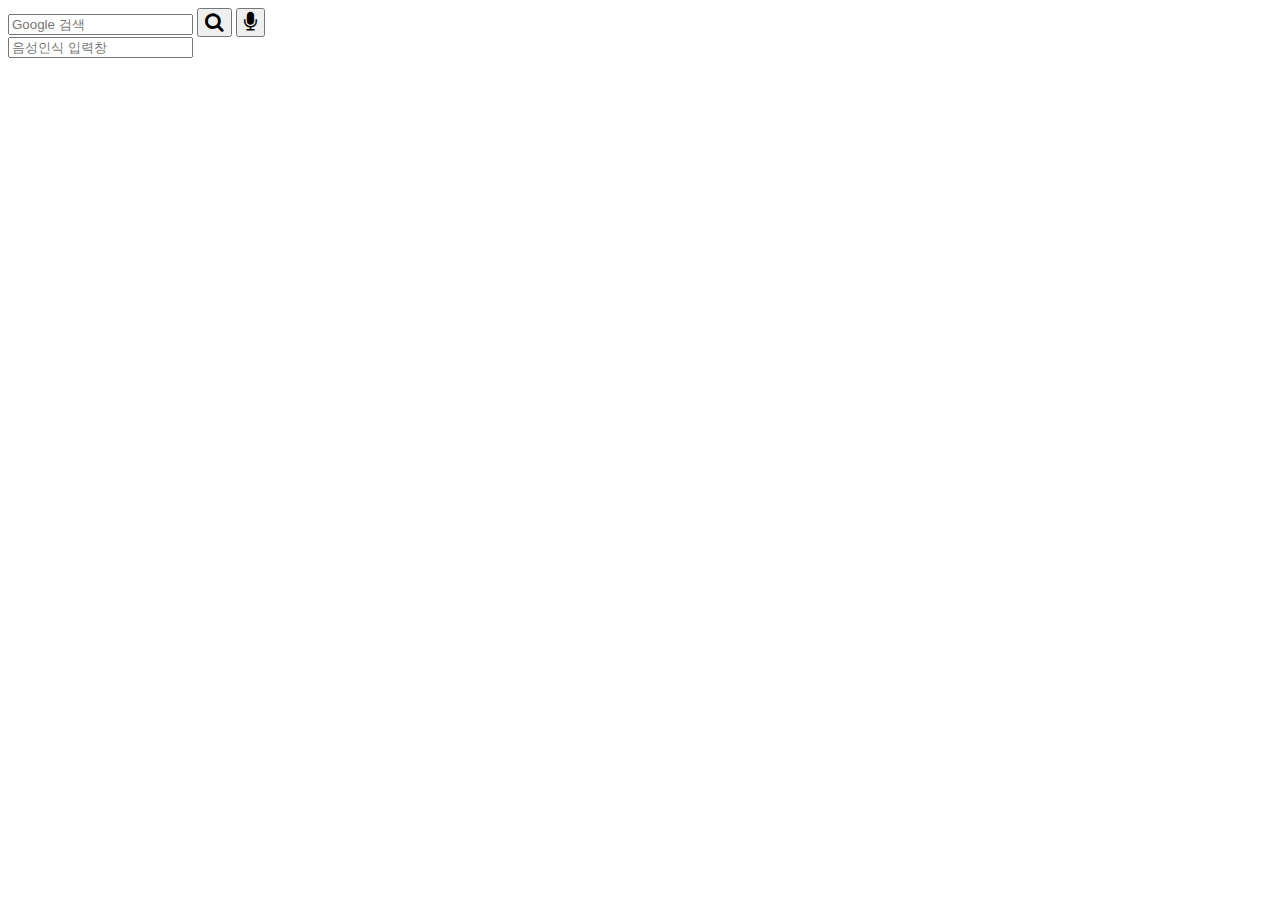
<file: index.html>
<!DOCTYPE html>
 
<head>
    <meta charset="utf-8" />
    <link rel="stylesheet" href="https://maxcdn.bootstrapcdn.com/font-awesome/4.7.0/css/font-awesome.min.css"> 
    <link rel="stylesheet" href= "./theme.css" />
</head>

<body>
    <form method=get action="http://www.google.co.kr/search" target="_blank" > 
       
        <input type=text name=q size=20 maxlength=255 placeholder="Google 검색" 
               onfocus="this.placeholder=''" onblur="this.placeholder='Google 검색'"
               value= "" /> <!-- 구글 검색 입력 창 -->    
            
            
               <button class = "img-button" type = "submit" name = "click" value = "">
                 <i class="fa fa-search"></i>
              </button>   
            <button onClick="startConverting();" type="button"><i class="fa fa-microphone"></i></button>

            <div id = "result">
                <input type="text" name="user_id" id="result" maxlength="20" placeholder="음성인식 입력창" />
            </div>
    </form>

    <script src = "./Speech_to_Text.js"></script>
</body>
</file>
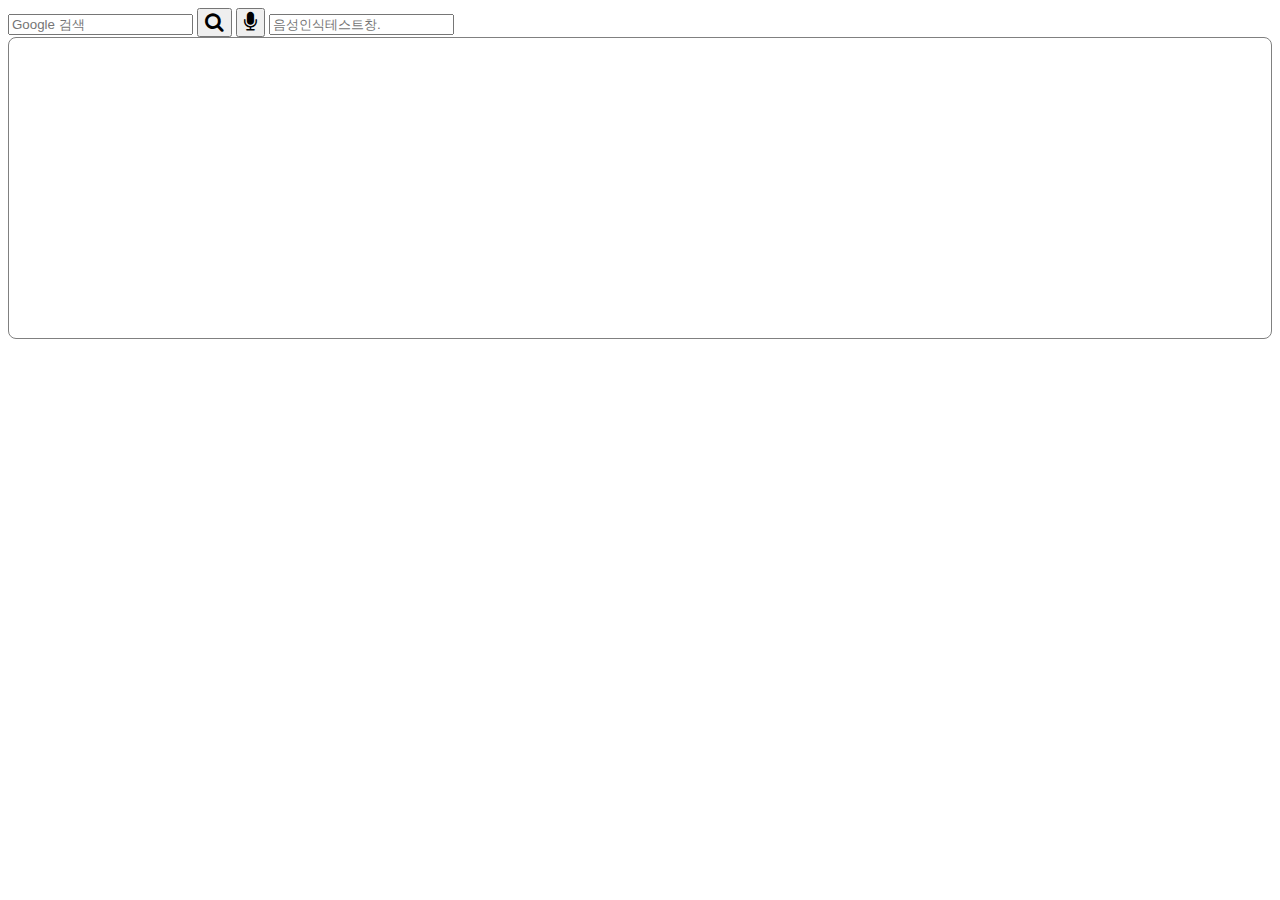
<file: index3.html>
<!DOCTYPE html>
 
<head>
    <meta charset="utf-8" />
    <link rel="stylesheet" href="https://maxcdn.bootstrapcdn.com/font-awesome/4.7.0/css/font-awesome.min.css"> 
    <link rel="stylesheet" href= "./theme.css" />
</head>

<body>
    <form method=get action="http://www.google.co.kr/search" target="_blank" > 
       
        <input type=text name=q size=20 maxlength=255 placeholder="Google 검색" 
               onfocus="this.placeholder=''" onblur="this.placeholder='Google 검색'"
               value= "" /> <!-- 구글 검색 입력 창 -->    
            
            
               <button class = "img-button" type = "submit" name = "click" value = "">
                 <i class="fa fa-search"></i>
              </button>   
            <button onClick="startConverting();" type="button"><i class="fa fa-microphone"></i></button>

            <span id = "result">
           
                <input type="text" name="user_id" id="result" maxlength="20" placeholder="음성인식테스트창." />
            </span>
    </form>


    <div class="p-3" style="border: 1px solid gray; height: 300px; border-radius: 8px;">
        <span id="final" class="text-light"></span>
        <span id="interim" class="text-secondary"></span>
      </div>
  
    <script src = "./Speech_to_Text.js"></script>
</body>
</file>
<file: theme.css>
body{
    font-family:verdana;
}
 
button{
    font-size:20px;
    left:50%;
}
</file>
